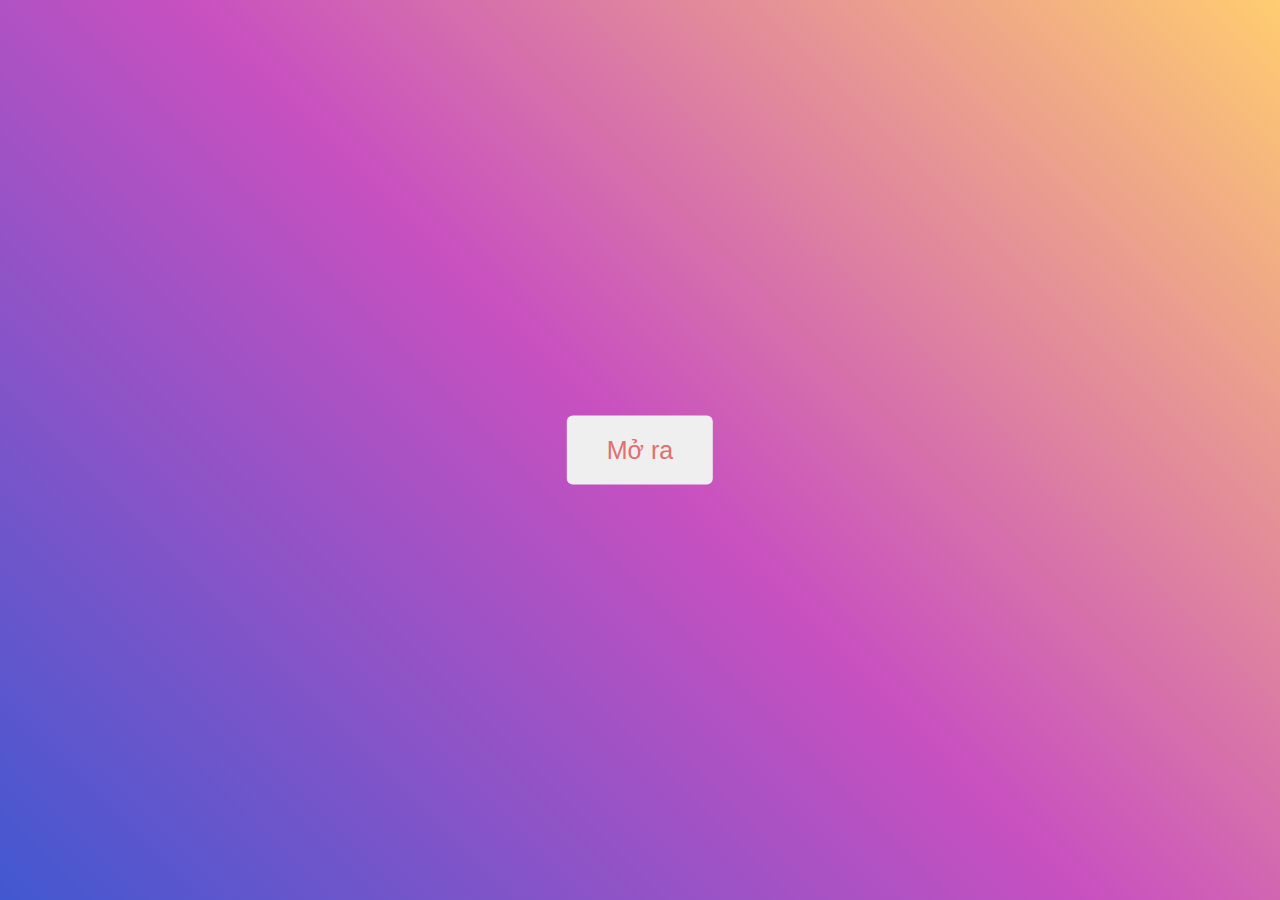
<file: index.html>
<!DOCTYPE html>
<html lang="en">
<head>
    <meta charset="UTF-8">
    <meta http-equiv="X-UA-Compatible" content="IE=edge">
    <meta name="viewport" content="width=device-width, initial-scale=1.0">
    <title>Modal Show</title>
    <link rel="shortcut icon" type="img/png" href="./assets/img/Capture.PNG">
    <link rel="stylesheet" href="./assets/css/fontawesome-free-5.15.4-web/css/all.css">
    <link rel="stylesheet" href="./assets/css/style.css">
</head>
<body>
    <button class="open-modal-btn">Mở ra</button>
    <div class="modal hide">
        <div class="modal__inner">
            <div class="modal__header">
                <p>Thông báo!</p>
                <i class="fas fa-window-close"></i>
            </div>
            <div class="modal__body">
                <h2>Chào Na</h2>
                <P>Sao cậu xinh thế ~~</P>
            </div>
            <div class="modal__footer">
                <button>Đóng nà</button>
            </div>
        </div>
    </div>
</body>
<script src="./assets/js/main.js"></script>
</html>
</file>
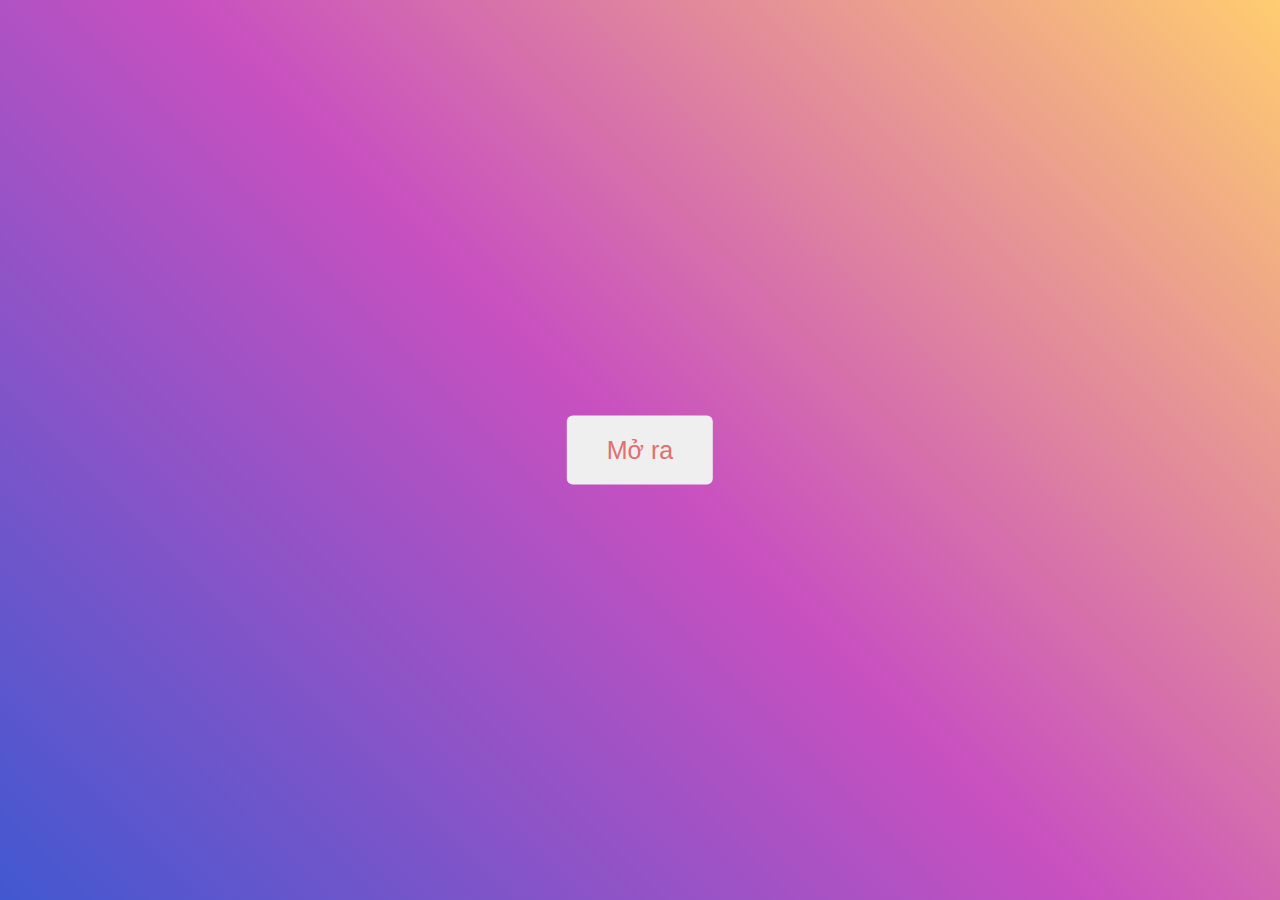
<file: assets/index.html>
<!DOCTYPE html>
<html lang="en">
<head>
    <meta charset="UTF-8">
    <meta http-equiv="X-UA-Compatible" content="IE=edge">
    <meta name="viewport" content="width=device-width, initial-scale=1.0">
    <title>Modal Show</title>
    <link rel="shortcut icon" type="img/png" href="./img/Capture.PNG">
    <link rel="stylesheet" href="./css/fontawesome-free-5.15.4-web/css/all.css">
    <link rel="stylesheet" href="./css/style.css">
</head>
<body>
    <button class="open-modal-btn">Mở ra</button>
    <div class="modal hide">
        <div class="modal__inner">
            <div class="modal__header">
                <p>Thông báo!</p>
                <i class="fas fa-window-close"></i>
            </div>
            <div class="modal__body">
                <h2>Chào Na</h2>
                <P>Sao cậu xinh thế ~~</P>
            </div>
            <div class="modal__footer">
                <button>Đóng nà</button>
            </div>
        </div>
    </div>
</body>
<script src="./js/main.js"></script>
</html>
</file>
<file: assets/css/style.css>
:root {
    --pink-color: #e26e70;
}
* {
    margin: 0;
    padding: 0;
    box-sizing: border-box;
}

body {
    height: 100vh;
    overflow: hidden;
    background-image: linear-gradient( 
    45deg, rgb(65, 88, 208) 0%, rgb(200, 80, 192) 50%, rgb(255, 204, 112) 100% );
}

.open-modal-btn {
    padding: 20px 40px;
    border: none;
    outline: none;
    border-radius: 6px;
    position: relative;
    top: 50%;
    left: 50%;
    transform: translate(-50%, -50%);
    font-size: 25px;
    cursor: pointer;
    color: var(--pink-color);
}

.modal {
    position: fixed;
    top: 0;
    height: 100vh;
    width: 100vw;
    background: rgba(0, 0, 0, 0);
}

.modal__inner {
    width: 400px;
    position: relative;
    top: 50%;
    left: 50%;
    transform: translate(-50%, -50%);
    background-color: white;
    border-radius: 5px;
    overflow: hidden;
    animation: modalShow 0.3s linear;
}

.modal__inner i {
    cursor: pointer;
}

.modal__header {
    display: flex;
    justify-content: space-between;
    align-items: center;
    padding: 15px;
    background: var(--pink-color);
    color: white;
}

.modal__body {
    padding: 15px;
}

.modal__body h2 {
    color: var(--pink-color);
    margin-bottom: 10px;
}

.modal__footer {
    padding: 15px;
    text-align: right;
}

.modal__footer button {
    padding: 10px 20px;
    color: white;
    background: var(--pink-color);
    border-radius: 5px;
    border: none;
    outline: none;
    cursor: pointer;
}

.hide {
    display: none;
}

@keyframes modalShow {
    from {
        top: -200px;
        opacity: 0;
    }

    to{
        top: 50;
        opacity: 1;
    }
}
</file>
